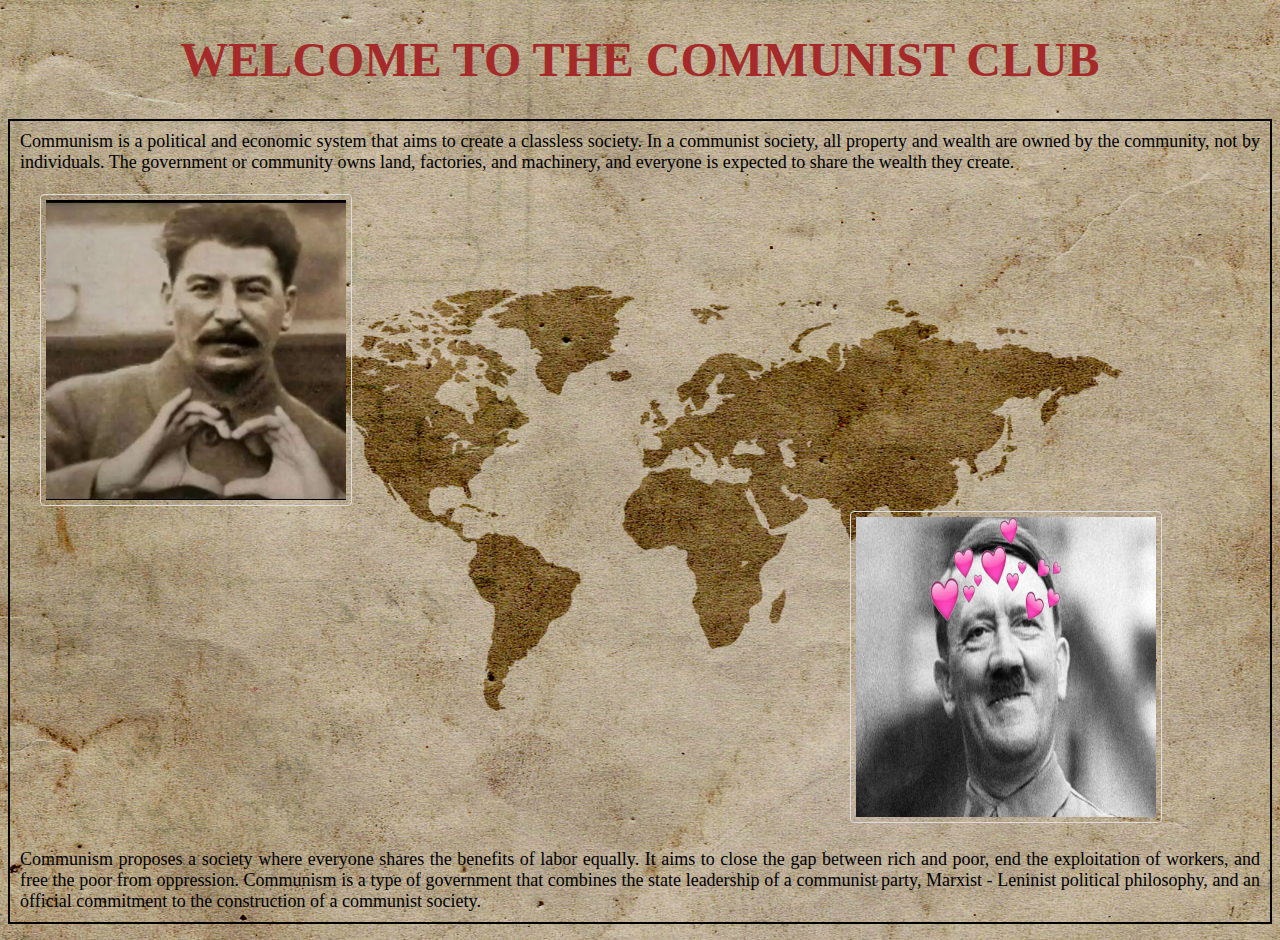
<file: docs/index.html>
<!DOCTYPE html>
<html lang="en">
<head>
    <meta charset="UTF-8">
    <meta name="viewport" content="width=device-width, initial-scale=1.0">
    <link rel="stylesheet" href="style.css">
    <link rel="icon" href="icon.jpg">
    <title>The Legends</title>
</head>
<body>
    <h1>WELCOME TO THE COMMUNIST CLUB</h1>
    <p>
        <div id="p1">Communism is a political and economic system that aims to create a classless society.
        In a communist society, all property and wealth are owned by the community, not by individuals.
        The government or community owns land, factories, and machinery, and everyone is expected to share
        the wealth they create.<br><br>
        
        <span id="img1"><a target="_blank" href="https://en.wikipedia.org/wiki/Joseph_Stalin">
               <img src="stalin3.png" alt="STALIN" width="300" height="300">
             </a>
            </span>

        <span id="img2">
           <a target="_blank" href="https://en.wikipedia.org/wiki/Adolf_Hitler">
              <img src="hitler.png" alt="HITLER" width="300" height="300">
           </a>
        </span>
        <br><br>
        Communism proposes a society where everyone shares the benefits of labor equally.
       It aims to close the gap between rich and poor, end the exploitation of workers,
       and free the poor from oppression.
       Communism is a type of government that combines the state leadership of a communist
        party, Marxist - Leninist political philosophy, and an official commitment to the
         construction of a communist society.
       </div>
    </p>
</body>
</html>
</file>
<file: docs/style.css>
h1{
    text-align: center;
    text-transform: capitalize;
    font-size: 3rem;
    color: brown;
}

#p1{
    color: black;
    text-align: center;
    border: 2px solid black;
    padding: 10px;
    width: auto;
    height: auto;
    text-align: justify;
    font-size: large;
    text-decoration: solid;
}

img:hover {
    box-shadow: 0 0 2px 1px rgba(51, 141, 201, 0.5);
  }

img{
    border: 1px solid #ddd;
    border-radius: 4px;
    padding: 5px;
    width: 300px;
}
#img1{
    padding-left: 20px;
}
#img2{
    padding-left: 830px;
}

body{
    background-attachment: fixed;
    background-image: url(bg.jpg);
    background-repeat: no-repeat;
    background-position: center;
}
</file>
